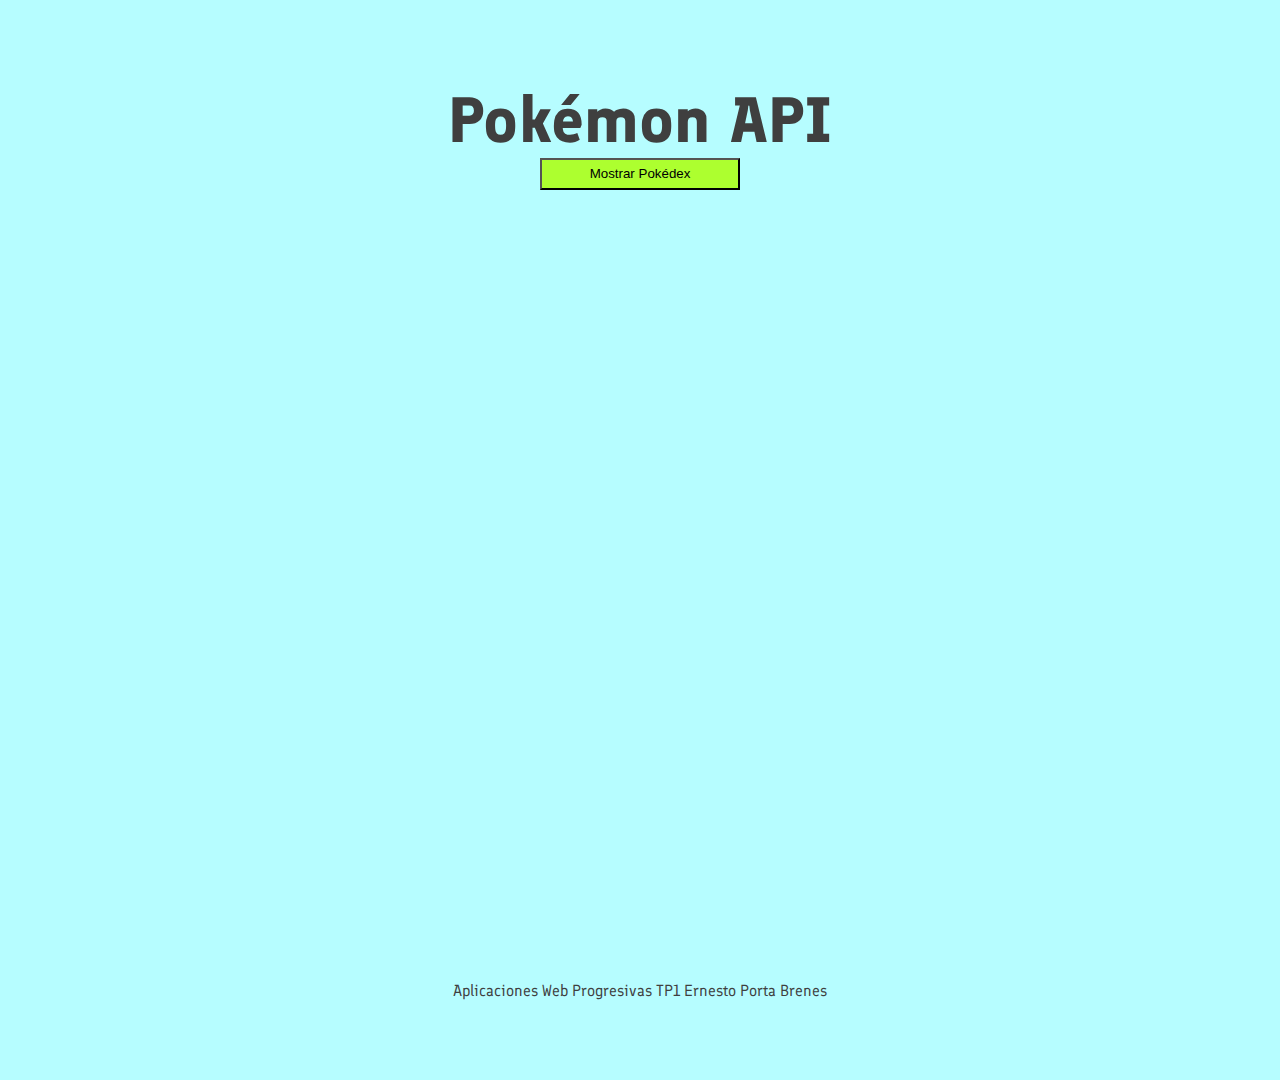
<file: index.html>
<!DOCTYPE html>
<html lang="en">
<head>
    <meta charset="UTF-8">
    <meta http-equiv="X-UA-Compatible" content="IE=edge">
    <meta name="viewport" content="width=device-width, initial-scale=1.0">
    <title>Primer TP AWP - Ernesto Porta</title>
    <link rel="stylesheet" href="estilos.css">
</head>
<body>
    <header>
        <h1>Pokémon API</h1>
        <button type="button">Mostrar Pokédex</button>
    </header>

    <main id="app"></main>

    <footer>
        <p>Aplicaciones Web Progresivas TP1 Ernesto Porta Brenes</p>
    </footer>
    <script src="script.js"></script>
</body>
</html>
</file>
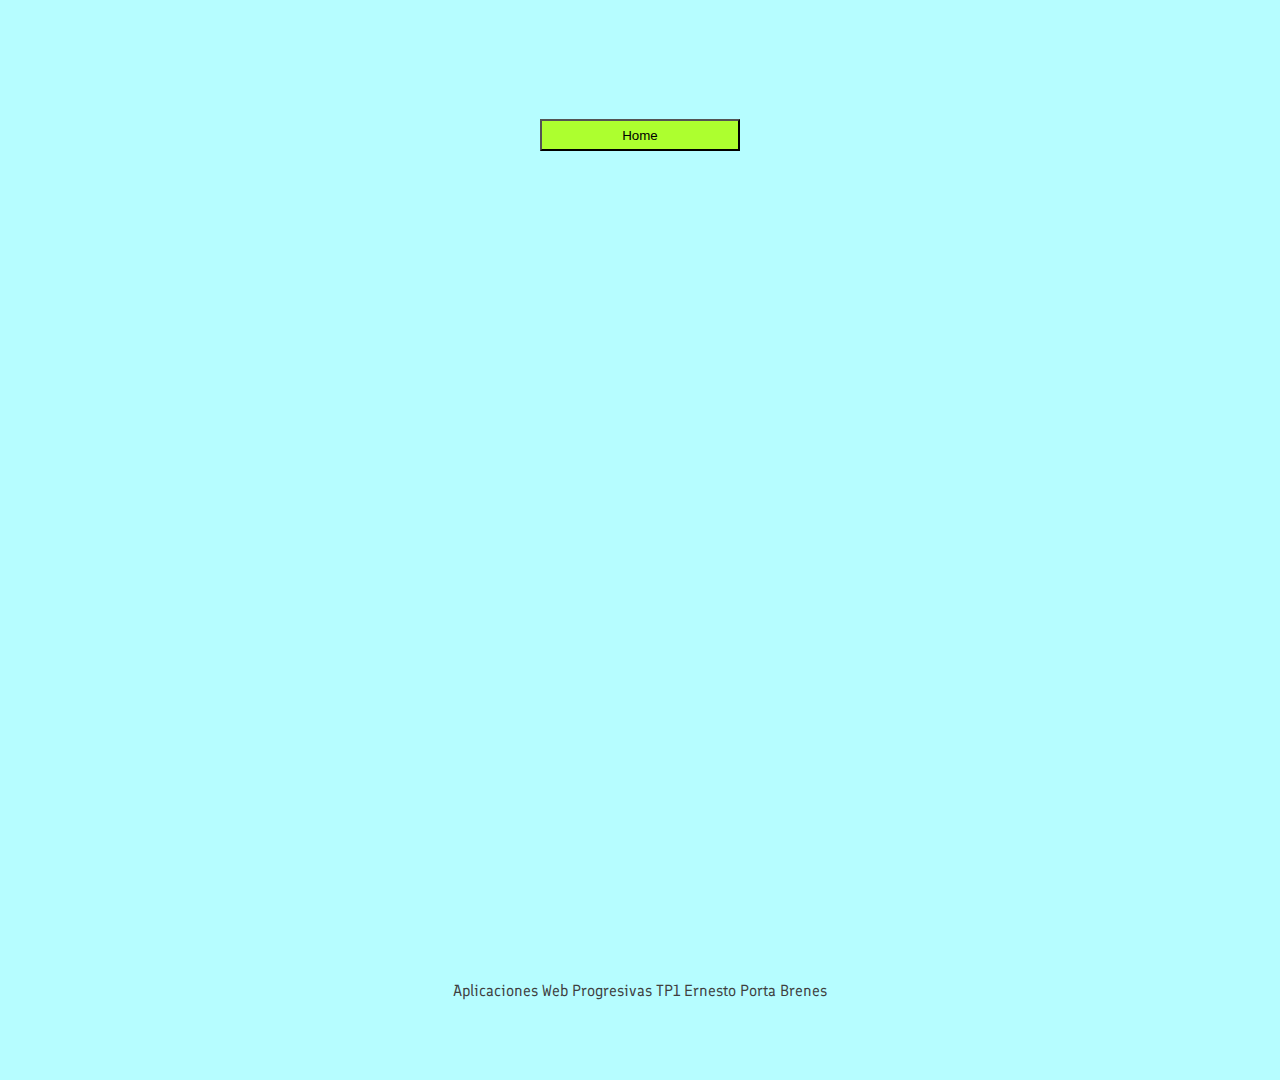
<file: detalle.html>
<!DOCTYPE html>
<html lang="en">
<head>
    <meta charset="UTF-8">
    <meta http-equiv="X-UA-Compatible" content="IE=edge">
    <meta name="viewport" content="width=device-width, initial-scale=1.0">
    <title>Primer TP AWP Ernesto Porta</title>
    <link rel="stylesheet" href="estilos.css">
</head>
<body>
    <header>
        <h1></h1>
        <button type="button">Home</button>
    </header>

    <main id="app">

    </main>
    <footer>
        <p>Aplicaciones Web Progresivas TP1 Ernesto Porta Brenes</p>
    </footer>    
    <script src="detalle.js"></script>
</body>
</html>
</file>
<file: estilos.css>
@import url('https://fonts.googleapis.com/css2?family=Finlandica&display=swap');
*{
    margin: 0;
    padding: 0;
    box-sizing: border-box;
    background-color: rgb(182, 253, 255);
}
header {
    font-family: 'Finlandica', normal;
    display: flex;
    flex-direction: column;
    justify-content: center;
    align-items: center;
    height: 30vh;
    color: #3f3f3f;
}

button {
    width: 200px;
    height: 32px;
    background-color: greenyellow;
}

button:hover{
    background-color: green;
}

a{
    text-decoration: none;
    color: green;
}

a:hover{
    color: grey;
}

h1 {
    font-size: 5vw;
}

main {
    font-family: 'Finlandica', sans-serif;
    color: #3f3f3f;
    min-height: 70vh;
    width: 90%;
    margin: auto;

    display: flex;
    flex-wrap: wrap;
    justify-content: space-evenly;
    align-items: center;
}

.card {
    border-radius: 5px;
    border: 1px solid #3f3f3f;
    padding: 1rem;
    width: 160px;
    display: flex;
    flex-direction: column;
    justify-content: center;
    align-items: center;
}

.card-2 {
    border-radius: 5px;
    border: 1px solid #3f3f3f;
    padding: 1rem;
    width: 320px;
    display: flex;
    flex-direction: column;
    justify-content: center;
    align-items: center;
}

.card-2 img {
    width: 80%;
}

.card-2 strong {
    font-weight: 800;
}
footer {
    font-family: 'Finlandica', sans-serif;
    color: #3f3f3f;
    min-height: 20vh;
    display: flex;
    justify-content: center;
    align-items: center;
}
</file>
